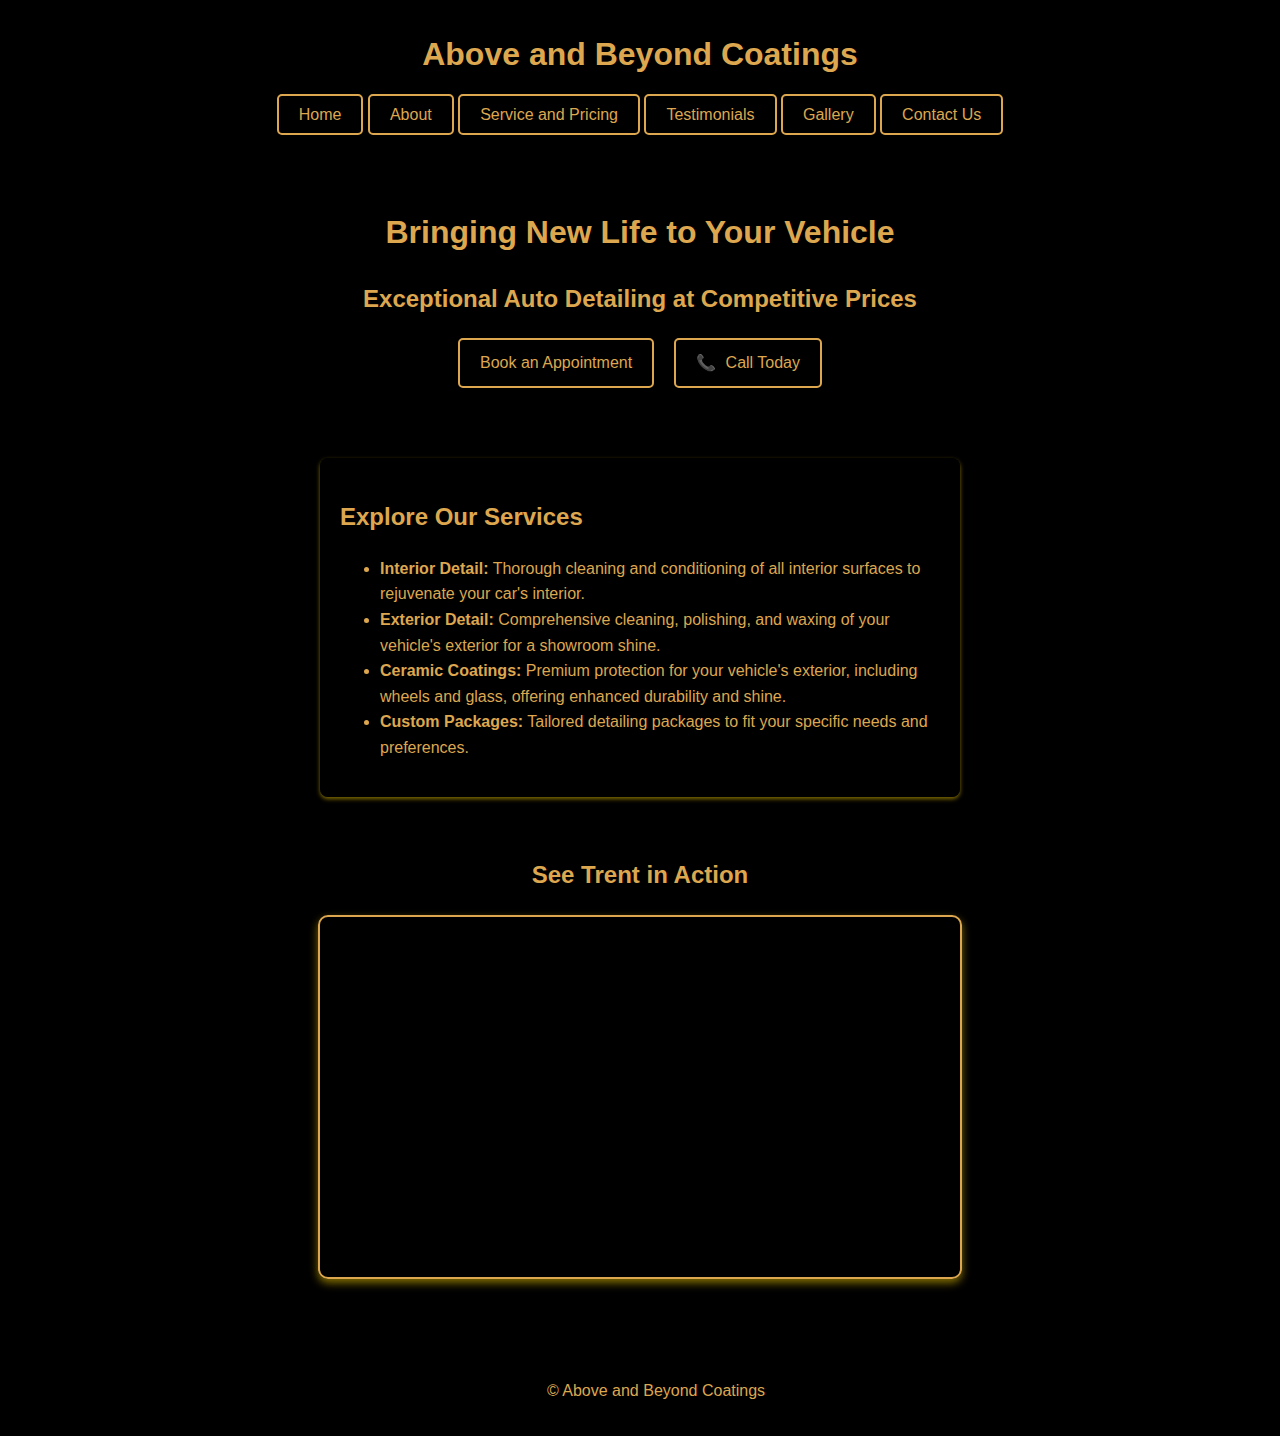
<file: index.html>
<!DOCTYPE html>
<html lang="en">
  <head>
    <meta charset="UTF-8" />
    <meta name="viewport" content="width=device-width, initial-scale=1.0" />
    <title>Above and Beyond Coatings</title>
    <link rel="stylesheet" href="auto-detailing.css" />
  </head>
  <body>
    <div class="content-wrapper">
      <header>
        <h1>Above and Beyond Coatings</h1>
        <nav>
          <a href="index.html" class="button">Home</a>
          <a href="about.html" class="button">About</a>
          <a href="Prices.html" class="button">Service and Pricing</a>
          <a href="testimonials.html" class="button">Testimonials</a>
          <a href="gallery.html" class="button">Gallery</a>
          <a href="contact.html" class="button">Contact Us</a>
        </nav>
      </header>
      <div class="hero-section">
        <h1>Bringing New Life to Your Vehicle</h1>
        <h2>Exceptional Auto Detailing at Competitive Prices</h2>
        <div class="buttons">
          <a href="contact.html" class="button book-appointment"
            >Book an Appointment</a
          >
          <a href="#" id="callToday" class="button call-today">
            <span class="phone-symbol">📞</span> Call Today
          </a>
        </div>
        </div>
      </div>
     
      <section>
        <h2>Explore Our Services</h2>
        <ul>
          <li>
            <strong>Interior Detail:</strong> Thorough cleaning and conditioning
            of all interior surfaces to rejuvenate your car's interior.
          </li>
          <li>
            <strong>Exterior Detail:</strong> Comprehensive cleaning, polishing,
            and waxing of your vehicle's exterior for a showroom shine.
          </li> <li>
            <strong>Ceramic Coatings:</strong> Premium protection for your
            vehicle's exterior, including wheels and glass, offering enhanced
            durability and shine.
          </li>
          <li>
            <strong>Custom Packages:</strong> Tailored detailing packages to fit
            your specific needs and preferences.
          </li>
         
        </ul>
      </section>
    </div>
    <script src="auto-detailing.js"></script>
    <div class="video-section">
      <h2>See Trent in Action</h2>
      <iframe width="560" height="315" src="https://www.youtube.com/embed/RfZRdyJJa-M?si=32-6PDlokmt2--qT" title="YouTube video player" frameborder="0" allow="accelerometer; autoplay; clipboard-write; encrypted-media; gyroscope; picture-in-picture; web-share" allowfullscreen></iframe>
    </div>
    
    <footer>
      <p>&copy; Above and Beyond Coatings</p>
    </footer>
  </body>
</html>
</file>
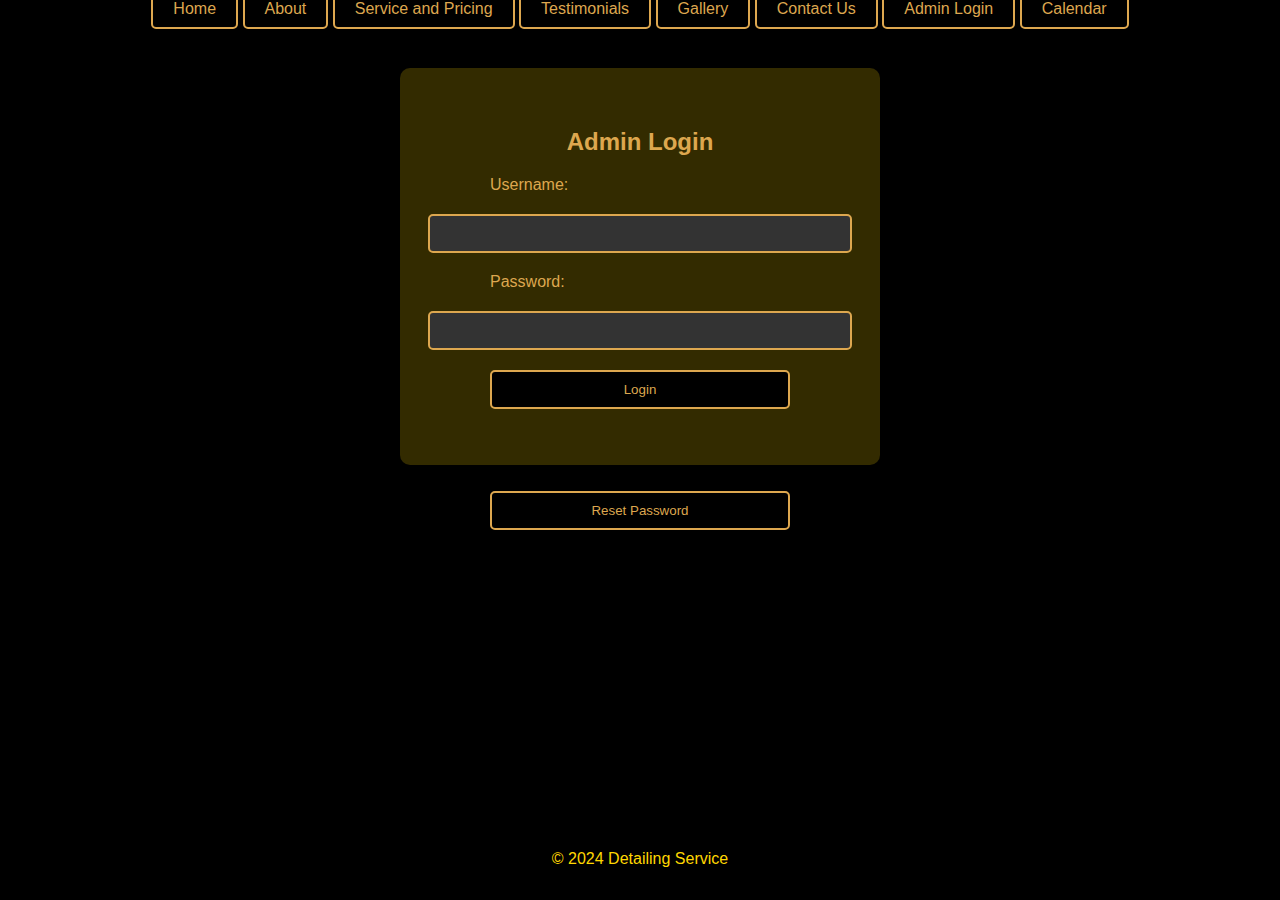
<file: admin-login.html>
<!DOCTYPE html>
<html lang="en">
  <head>
    <meta charset="UTF-8" />
    <meta name="viewport" content="width=device-width, initial-scale=1.0" />
    <title>Admin Login</title>
    <link rel="stylesheet" href="admin-login.css" />
  </head>
  <body>
    <nav>
      <a href="index.html" class="button">Home</a>
      <a href="about.html" class="button">About</a>
      <a href="Prices.html" class="button">Service and Pricing</a>
      <a href="testimonials.html" class="button">Testimonials</a>
      <a href="gallery.html" class="button">Gallery</a>
      <a href="contact.html" class="button">Contact Us</a>
      <a href="admin-login.html" class="button">Admin Login</a>
      <a href="calendar.html" class="button">Calendar</a>
     
    </nav>
    <div class="login-container">
        <h2>Admin Login</h2>
        <form id="adminLoginForm">
          <label for="username">Username:</label>
          <input type="text" id="username" name="username" required>
          <label for="password">Password:</label>
          <input type="password" id="password" name="password" required>
          <button type="submit">Login</button>
        </form>
        <p id="errorMessage"></p>
      </div>
      
  
      <p id="errorMessage" style="color: red;"></p>
      
      <button id="resetPasswordButton" class="button">Reset Password</button>
      <p id="resetMessage" style="color: green;"></p>
      
      <p id="errorMessage" style="color: red"></p>
      <div id="createAdminSection">
        <p id="creationMessage" style="color: green"></p>
      </div>
    </div>

    <footer>
      <p>© 2024 Detailing Service</p>
    </footer>

    <script src="admin-login.js"></script>
  </body>
</html>
</file>
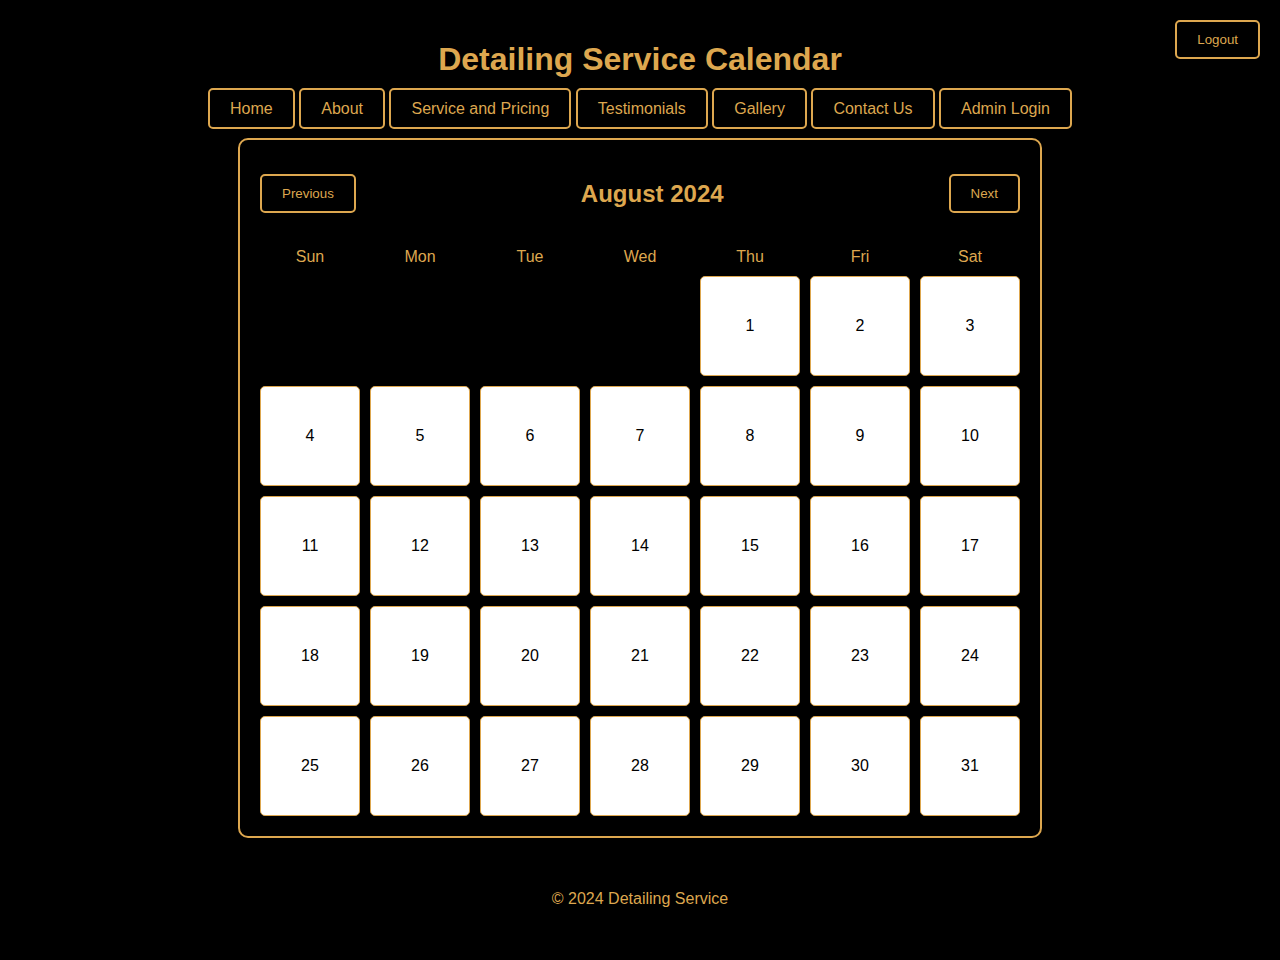
<file: calendar.html>
<!DOCTYPE html>
<html lang="en">
  <head>
    <meta charset="UTF-8" />
    <meta name="viewport" content="width=device-width, initial-scale=1.0" />
    <title>Detailing Service Calendar</title>
    <link rel="stylesheet" href="calendar.css" />
  </head>
  <body>
    <div class="logout-container">
      <button id="logoutButton" class="button">Logout</button>
    </div>

    <h1>Detailing Service Calendar</h1>
    <nav>
      <a href="index.html" class="button">Home</a>
      <a href="about.html" class="button">About</a>
      <a href="Prices.html" class="button">Service and Pricing</a>
      <a href="testimonials.html" class="button">Testimonials</a>
      <a href="gallery.html" class="button">Gallery</a>
      <a href="contact.html" class="button">Contact Us</a>
      <a href="admin-login.html" class="button">Admin Login</a>
    </nav>

    <div class="calendar-container">
      <div class="calendar-nav">
        <button id="prevMonth" class="nav-button">Previous</button>
        <h2 id="calendarTitle"></h2>
        <button id="nextMonth" class="nav-button">Next</button>
      </div>
      <div id="calendar" class="calendar-grid"></div>
    </div>

    <div class="form-container" id="form-container" style="display: none">
      <form id="serviceForm">
        <label for="date">Date:</label>
        <input type="text" id="date" name="date" readonly /><br />

        <label for="year">Year:</label>
        <input type="text" id="year" name="year" required /><br />

        <label for="make">Make:</label>
        <input type="text" id="make" name="make" required /><br />

        <label for="model">Model:</label>
        <input type="text" id="model" name="model" required /><br />

        <label for="service">Service Request:</label>
        <input type="text" id="service" name="service" required /><br />

        <button type="submit" class="button">Submit</button>
      </form>
    </div>

    <footer>
      <p>© 2024 Detailing Service</p>
    </footer>

    <script src="calendar.js"></script>
  </body>
</html>
</file>
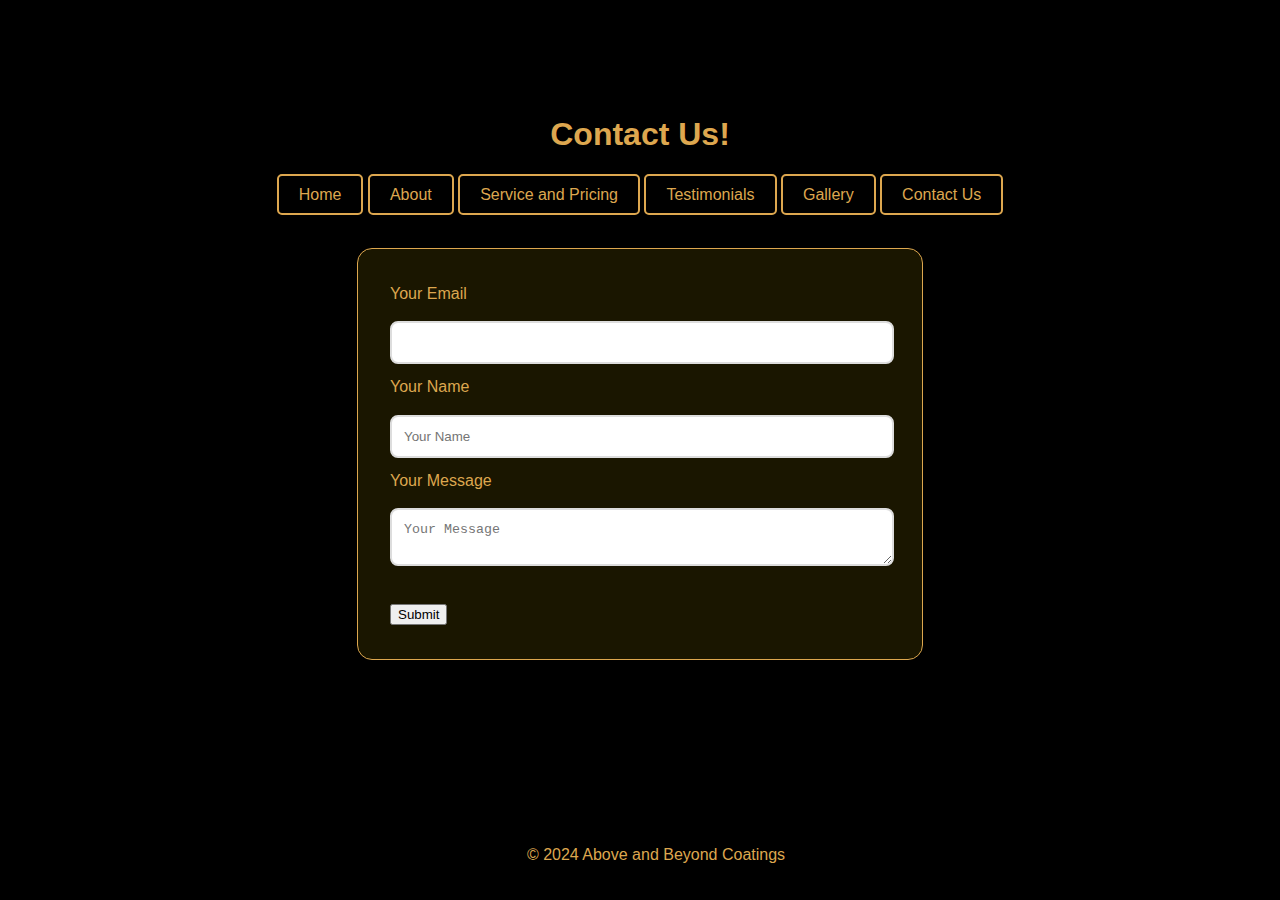
<file: contact.html>
<!DOCTYPE html>
<html lang="en">
  <head>
    <meta charset="UTF-8" />
    <meta name="viewport" content="width=device-width, initial-scale=1.0" />
    <title>Contact Us - Above and Beyond Coatings</title>
    <link rel="stylesheet" href="contact.css" />
  </head>
  <body>
    <div class="content-wrapper">
      <header>
        <h1>Contact Us!</h1>
        <nav>
          <a href="index.html" class="button">Home</a>
          <a href="about.html" class="button">About</a>
          <a href="Prices.html" class="button">Service and Pricing</a>
          <a href="testimonials.html" class="button">Testimonials</a>
          <a href="gallery.html" class="button">Gallery</a>
          <a href="contact.html" class="button">Contact Us</a>
        </nav>
      </header>
      <section id="contact-form">
        <!-- Formspree Form -->
        <form action="https://formspree.io/f/xeqygkge" method="POST">
          <label for="email">Your Email</label>
          <input name="Email" id="email" type="email" required />
          <!-- Assuming you want to keep the name and message fields -->
          <label for="name">Your Name</label>
          <input
            type="text"
            id="name"
            name="name"
            placeholder="Your Name"
            required
          />
          <label for="message">Your Message</label>
          <textarea
            id="message"
            name="message"
            placeholder="Your Message"
            required
          ></textarea>
          <button type="submit">Submit</button>
        </form>
      </section>
    </div>
    <footer>
      <p>&copy; 2024 Above and Beyond Coatings</p>
    </footer>
    <script src="auto-detailing.js"></script>
  </body>
</html>
</file>
<file: auto-detailing.css>
body {
  font-family: Arial, sans-serif;
  line-height: 1.6;
  margin: 0;
  padding: 20;
  background: #000; /* Change to solid black for a sleek look */
  color: #dda74f; /* Gold text for contrast */
}

header {
  background: #000; /* Black background for the header */
  color: #dda74f; /* Gold text color */
  padding: 0.5rem 0; /* Adjusted padding */
  text-align: center;
}

.hero-section {
  text-align: center;
  padding: 50px 20px;
  color: #dda74f; /* Gold text on the hero section for high contrast */
}

.hero-section h1,
.hero-section h2 {
  color: #dda74f; /* Ensuring all text in the hero section is gold */
}

.buttons {
  display: flex;
  justify-content: center;
  gap: 20px;
}

.button {
  background-color: #000; /* Black background for buttons */
  color: #dda74f; /* Gold text color */
  padding: 10px 20px;
  border-radius: 5px;
  text-decoration: none;
  border: 2px solid #dda74f; /* Gold border for the buttons */
  transition: all 0.3s ease-in-out;
}

.button:hover {
  background-color: #dda74f; /* Gold background on hover */
  color: #000; /* Black text color on hover */
}

.call-today .phone-symbol {
  margin-right: 5px;
}

/* Updated styles for the services section to match the black and gold theme */
section {
  background: rgba(0, 0, 0, 0.8); /* Semi-transparent black background */
  color: #dda74f; /* Gold text for services list */
  padding: 20px;
  margin: 20px auto;
  border-radius: 8px;
  box-shadow: 0 2px 4px rgba(255, 215, 0, 0.5); /* Soft gold shadow for depth */
  max-width: 600px;
}

section ul li {
  text-align: left; /* Ensure list items align to the left */
}

.video-section {
  text-align: center;
  padding: 20px;
  margin-top: 20px; /* Space from the content above */
}

.video-section h2 {
  color: #dda74f; /* Ensuring the heading is gold */
  margin-bottom: 20px; /* Space above the video */
}

.video-section iframe {
  width: 100%; /* Responsive width */
  max-width: 640px; /* Maximum width */
  height: 360px; /* Fixed height, consider aspect ratio */
  border-radius: 10px; /* Soft rounded corners */
  border: 2px solid #dda74f; /* Gold border around the video */
  box-shadow: 0 4px 8px rgba(255, 215, 0, 0.5); /* Soft gold shadow for depth */
}

/* Rest of the styles... */

footer {
  padding: 1rem;
  background-color: #000;
  color: #dda74f;
  text-align: center;
  width: 100%;
  position: relative;
  margin-top: 40px; /* Increased space above the footer for cleanliness */
}
</file>
<file: admin-login.css>
body {
  font-family: Arial, sans-serif;
  color: #dda74f; /* Gold */
  background-color: #000; /* Black */
  margin: 0;
  padding: 0;
  display: flex;
  flex-direction: column;
  justify-content: flex-start; /* Align items at the top of the flex container */
  align-items: center;
  min-height: 100vh;
}

.buttons-container {
  width: 100%;
  display: flex;
  justify-content: center;
  margin-top: 20px; /* Add margin to create space between top and buttons */
}

.buttons {
  display: flex;
  gap: 20px;
}

.button {
  background-color: #000; /* Black background for buttons */
  color: #dda74f; /* Gold text color */
  padding: 10px 20px;
  border-radius: 5px;
  text-decoration: none;
  border: 2px solid #dda74f; /* Gold border for the buttons */
  transition: all 0.3s ease-in-out;
}

.login-container {
  background: rgba(255, 215, 0, 0.2); /* Semi-transparent gold */
  padding: 40px;
  border-radius: 10px;
  width: 90%;
  max-width: 400px;
  text-align: center;
  margin-top: 50px; /* Adjust as needed to move the form further down */
}

h2 {
  color: #dda74f;
  margin-bottom: 20px;
}

form {
  display: flex;
  flex-direction: column;
  gap: 20px;
  align-items: center; /* Center the form elements horizontally */
}

label {
  color: #dda74f;
  font-size: 1rem;
  text-align: left;
  width: 100%; /* Full width to align labels with inputs */
  max-width: 300px; /* Adjusted to control label width */
}

input[type="text"],
input[type="password"] {
  padding: 10px;
  border: 2px solid #dda74f;
  border-radius: 5px;
  background-color: #333; /* Dark background for input fields */
  color: #fff; /* White text color */
  width: 100%; /* Full width for inputs */
  max-width: 400px; /* Adjusted to control input width */
}

button {
  background-color: #000; /* Black background for buttons */
  color: #dda74f; /* Gold text color */
  padding: 10px 20px;
  border-radius: 5px;
  border: 2px solid #dda74f; /* Gold border */
  cursor: pointer;
  transition: all 0.3s ease-in-out;
  width: 100%; /* Full width for button */
  max-width: 300px; /* Adjusted to control button width */
}

button:hover {
  background-color: #dda74f; /* Gold background on hover */
  color: #000; /* Black text on hover */
}

#errorMessage,
#resetMessage {
  color: red;
  margin-top: 10px;
}

#resetMessage {
  color: green;
}

footer {
  background: #000;
  color: #ffd700;
  text-align: center;
  padding: 1rem;
  width: 100%;
  position: absolute;
  bottom: 0;
}
</file>
<file: calendar.css>
* {
  box-sizing: border-box;
}
body {
  font-family: Arial, sans-serif;
  background-color: #000;
  color: #dda74f;
  margin: 0;
  padding: 20px;
  text-align: center;
}

h1 {
  color: #dda74f;
}

.buttons {
  display: flex;
  justify-content: center;
  gap: 20px;
}

.button {
  background-color: #000; /* Black background for buttons */
  color: #dda74f; /* Gold text color */
  padding: 10px 20px;
  border-radius: 5px;
  text-decoration: none;
  border: 2px solid #dda74f; /* Gold border for the buttons */
  transition: all 0.3s ease-in-out;
}

.button:hover {
  background-color: #dda74f;
  color: #000;
}

.logout-container {
  position: absolute;
  top: 20px;
  right: 20px;
}

.calendar-container {
  margin: 20px auto;
  padding: 20px;
  background-color: #000;
  color: #dda74f;
  border: 2px solid #dda74f;
  border-radius: 10px;
  width: fit-content;
  height: auto;
}

.calendar-nav {
  display: flex;
  justify-content: space-between;
  align-items: center;
  margin-bottom: 20px;
}

.nav-button {
  background-color: #000;
  color: #dda74f;
  padding: 10px 20px;
  border-radius: 5px;
  border: 2px solid #dda74f;
  transition: all 0.3s ease-in-out;
  cursor: pointer;
}

.nav-button:hover {
  background-color: #dda74f;
  color: #000;
}

#calendar {
  display: grid;
  grid-template-columns: repeat(7, 1fr);
  gap: 10px;
  justify-items: center;
  align-items: center;
}

#calendar .day {
  width: 100px;
  height: 100px;
  display: flex;
  justify-content: center;
  align-items: center;
  cursor: pointer;
  border: 1px solid #dda74f;
  border-radius: 5px;
  background-color: #fff;
  color: #000;
  transition: background-color 0.3s ease-in-out;
}

#calendar .day:hover {
  background-color: #dda74f;
  color: #000;
}

#calendar .grayed-out {
  background-color: #ccc; /* Light gray background for booked dates */
  color: #1a1818; /* Darker gray text color */
  cursor: not-allowed; /* Show a "not-allowed" cursor to indicate it's unclickable */
}

#calendar .appointment {
  background-color: #ffa500;
  color: #000;
  font-weight: bold;
}

.form-container {
  margin: 20px auto;
  padding: 20px;
  background-color: #000;
  color: #dda74f;
  border: 2px solid #dda74f;
  border-radius: 10px;
  width: fit-content;
  display: none;
}

.form-container input {
  margin: 10px 0;
  padding: 10px;
  border: 2px solid #dda74f;
  border-radius: 5px;
  background-color: #fff;
  color: #000;
}

button {
  background-color: #000;
  color: #dda74f;
  padding: 10px 20px;
  border-radius: 5px;
  border: 2px solid #dda74f;
  transition: all 0.3s ease-in-out;
}

button:hover {
  background-color: #dda74f;
  color: #000;
}

footer {
  padding: 1rem;
  background-color: #000;
  color: #dda74f;
  text-align: center;
  width: 100%;
  position: relative;
  margin-top: auto;
}
</file>
<file: contact.css>
body {
  font-family: Arial, sans-serif;
  line-height: 1.6;
  margin: 0;
  padding: 0;
  background: #000; /* Retain black background */
  color: #dda74f; /* Retain gold text */
  display: flex;
  flex-direction: column;
  min-height: 100vh;
}
header {
  background: #000; /* Black background for the header */
  color: #dda74f; /* Gold text color */
  padding: 0.5rem 0; /* Adjusted padding */
  text-align: center;
}

.content-wrapper {
  flex-grow: 1;
  display: flex;
  flex-direction: column;
  align-items: center;
  justify-content: flex-start; /* Adjust to accommodate fixed header */
  padding-top: 80px; /* Increased to ensure content is not hidden by the header */
  width: 100%;
}

.buttons {
  display: flex;
  justify-content: center;
  gap: 20px;
}

.button {
  background-color: #000; /* Black background for buttons */
  color: #dda74f; /* Gold text color */
  padding: 10px 20px;
  border-radius: 5px;
  text-decoration: none;
  border: 2px solid #dda74f; /* Gold border for the buttons */
  transition: all 0.3s ease-in-out;
}

#contact-form {
  background: rgba(255, 215, 0, 0.1); /* Lighter background for a softer look */
  padding: 2rem;
  margin: 2rem auto;
  border-radius: 15px; /* Softer rounded edges */
  width: 80%;
  max-width: 500px; /* Optimal width for readability */
  box-shadow: 0 4px 8px rgba(0, 0, 0, 0.5); /* Subtle shadow for depth */
  border: 1px solid #dda74f; /* Slight gold border for definition */
}

form input,
form textarea {
  background: #fff; /* White background for contrast and readability */
  color: #333; /* Dark text for readability */
  border: 2px solid #ddd; /* Subtle border for refinement */
  margin: 10px 0; /* Standardized margin */
  padding: 12px; /* Comfortable padding for typing */
  border-radius: 8px; /* Consistent rounded edges */
  transition: border-color 0.3s ease-in-out; /* Smooth transition for interaction */
}

form input:focus,
form textarea:focus {
  border-color: #dda74f; /* Highlight focus with the theme color */
  outline: none; /* Remove default focus outline */
}

form button {
  margin-top: 20px;
  cursor: pointer;/* Spacing above the button */
  /* Retain existing button styles */
}

form label {
  display: block;
  margin-bottom: 5px; /* Space between label and input */
  color: #dda74f; /* Labels in gold to match theme */
}

/* Enhancing the look & feel of the form elements */
form input[type="text"],
form input[type="email"],
form textarea {
  width: calc(100% - 24px); /* Adjust width to account for padding */
}

/* Responsive adjustments */
@media (max-width: 768px) {
  #contact-form {
    width: 95%;
    margin: 2rem auto;
    padding: 1.5rem;
  }

  .content-wrapper {
    padding-top: 60px; /* Adjust padding for smaller screens */
  }
}
footer {
  background: #000; /* Black footer background */
  color: #dda74f; /* Gold text color */
  padding: 1rem;
  text-align: center;
  width: 100%;
  position: relative;
  bottom: 0;
}
</file>
